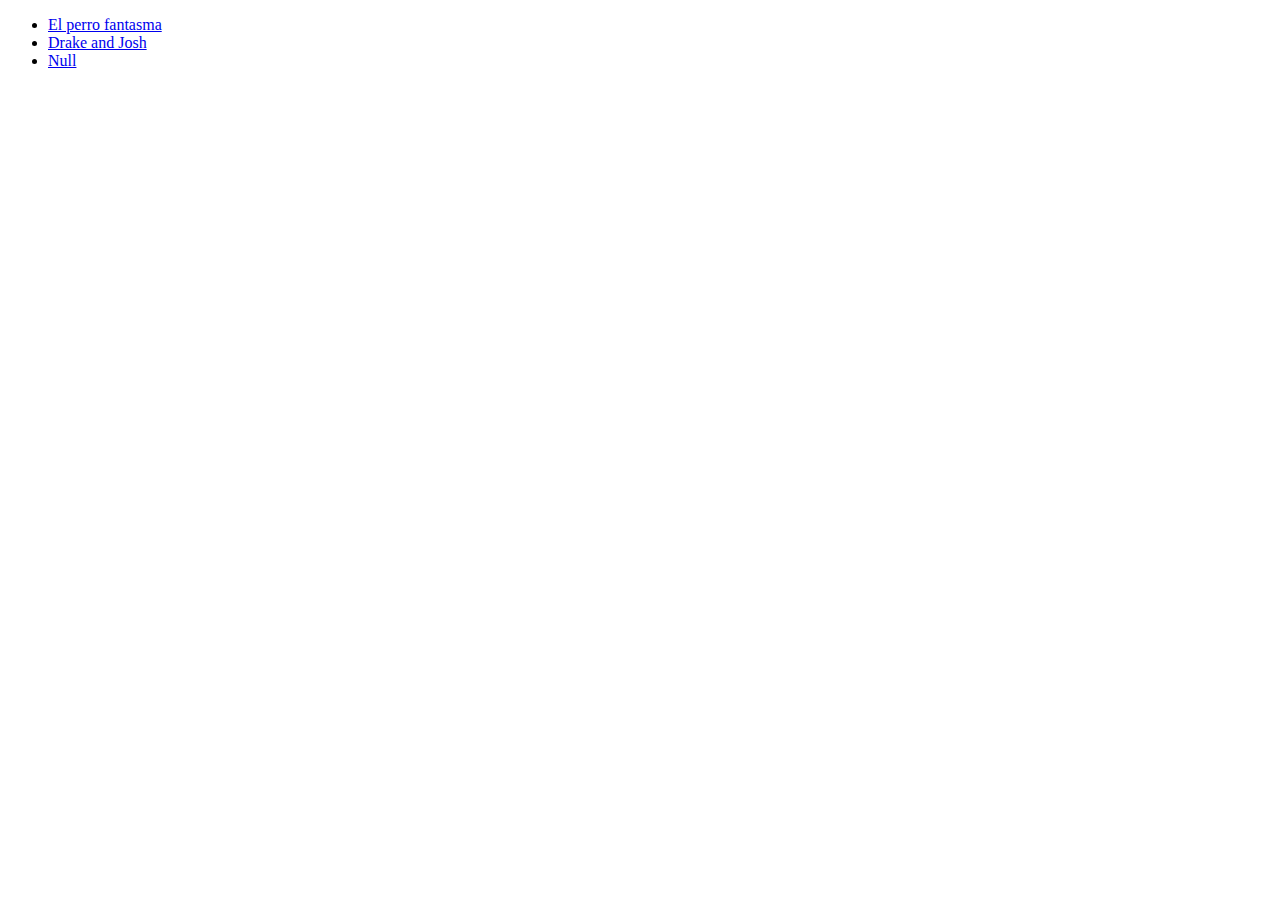
<file: index.html>
<!DOCTYPE html>
<html lang="ENG">
    <head>
        <meta charset="UTF-8">
        <title>Ejercicio de introduccion a HTML en OpenBootCamp</title>
    </head>
    <body>
        <!-- 
            Este es mi primer comentario de dos líneas 
            Aprendiendo a documentar mi código con OpenBootcamp
        -->

        <ul>
            <li><a href="https://youtube/El_perro_fantasma">El perro fantasma</a></li>
            <li><a href="https://youtube/DrakeAndJosh">Drake and Josh</a></li>
            <li><a href="https://youtube/Null">Null</a></li>
        </ul>
    </body>
</html>
</file>
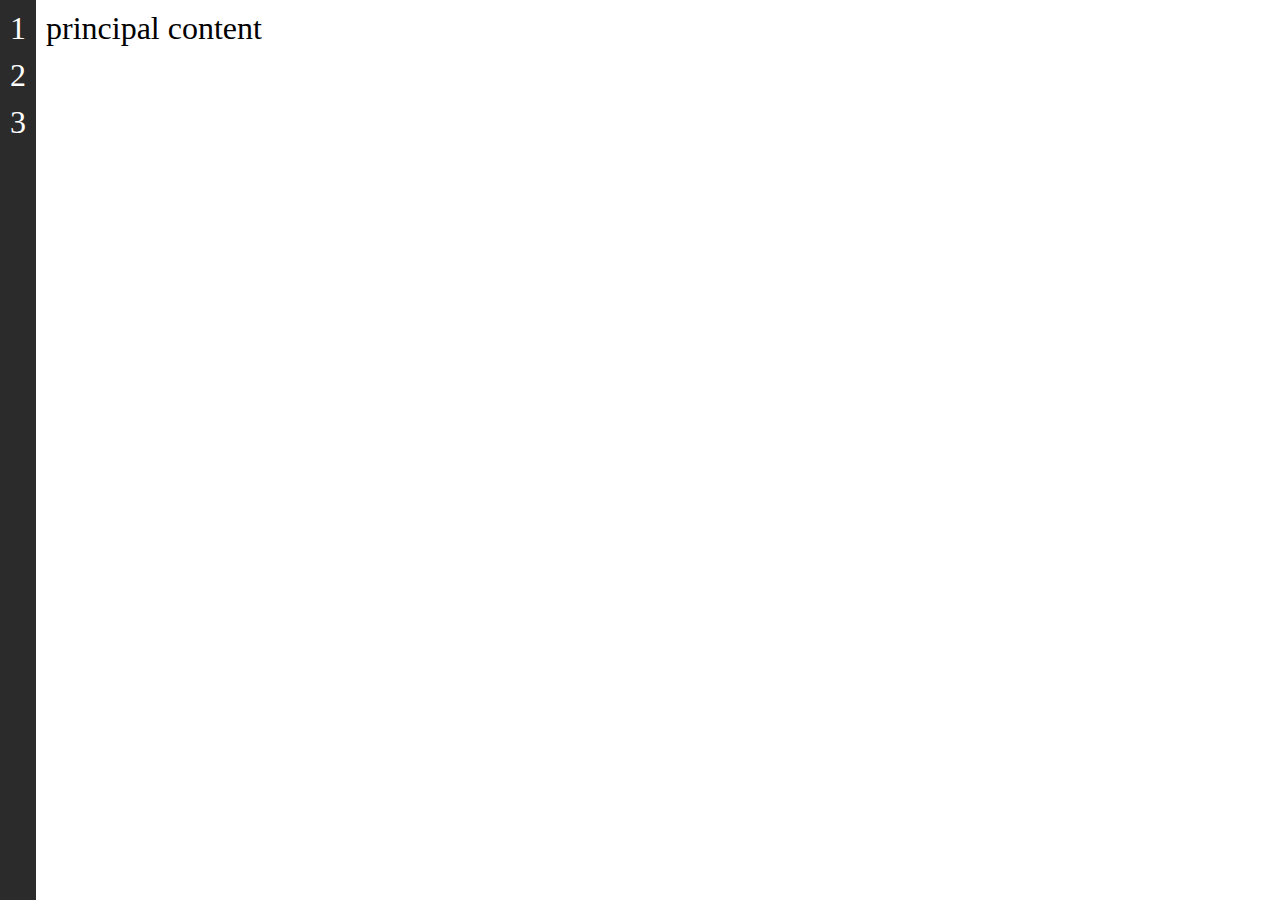
<file: Ejercicio 11/index.html>
<!DOCTYPE html>
<html lang="EN">
<head>
    <meta charset="UTF-8">
    <meta http-equiv="X-UA-Compatible" content="IE=edge">
    <meta name="viewport" content="width=device-width, initial-scale=1.0">
    <title>reponsive design with css</title>
    <link rel="stylesheet" href="estilos/style.css">
</head>
<body>
    <div class="sidebar">
        <span>1</span>
        <span>2</span>
        <span>3</span>
    </div>
    <div class="main">
        <span>principal content</span>
    </div>
</body>
</html>
</file>
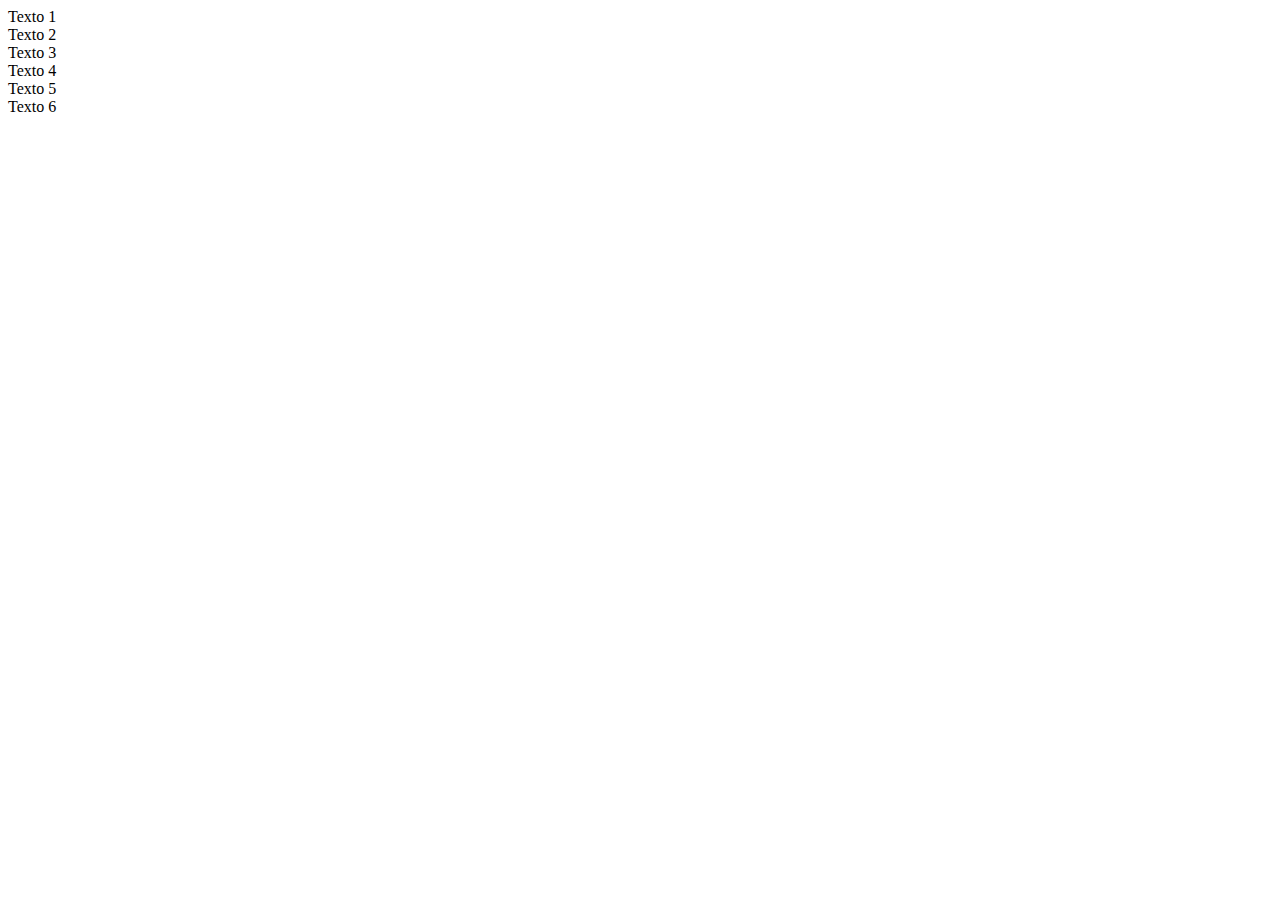
<file: Ejercicio 12/index.html>
<!DOCTYPE html>
<html lang="en">

<head>
    <meta charset="UTF-8" />
    <meta http-equiv="X-UA-Compatible" content="IE=edge" />
    <meta name="viewport" content="width=device-width, initial-scale=1.0" />
    <title>Sistema grid de Bootstrap</title>
    <link href="https://cdn.jsdelivr.net/npm/bootstrap@5.1.3/dist/css/bootstrap.min.css" rel="stylesheet"
        integrity="sha384-1BmE4kWBq78iYhFldvKuhfTAU6auU8tT94WrHftjDbrCEXSU1oBoqyl2QvZ6jIW3" crossorigin="anonymous" />
</head>

<body>
    <div class="row">
        <div class="col-sm-6 col-md-4 col-lg-3 col-xl-2">Texto 1</div>
        <div class="col-sm-6 col-md-4 col-lg-3 col-xl-2">Texto 2</div>
        <div class="col-sm-6 col-md-4 col-lg-3 col-xl-2">Texto 3</div>
        <div class="col-sm-6 col-md-4 col-lg-3 col-xl-2">Texto 4</div>
        <div class="col-sm-6 col-md-4 col-lg-3 col-xl-2">Texto 5</div>
        <div class="col-sm-6 col-md-4 col-lg-3 col-xl-2">Texto 6</div>
    </div>
</body>
<script src="https://cdn.jsdelivr.net/npm/bootstrap@5.1.3/dist/js/bootstrap.bundle.min.js"
    integrity="sha384-ka7Sk0Gln4gmtz2MlQnikT1wXgYsOg+OMhuP+IlRH9sENBO0LRn5q+8nbTov4+1p"
    crossorigin="anonymous"></script>

</html>
</file>
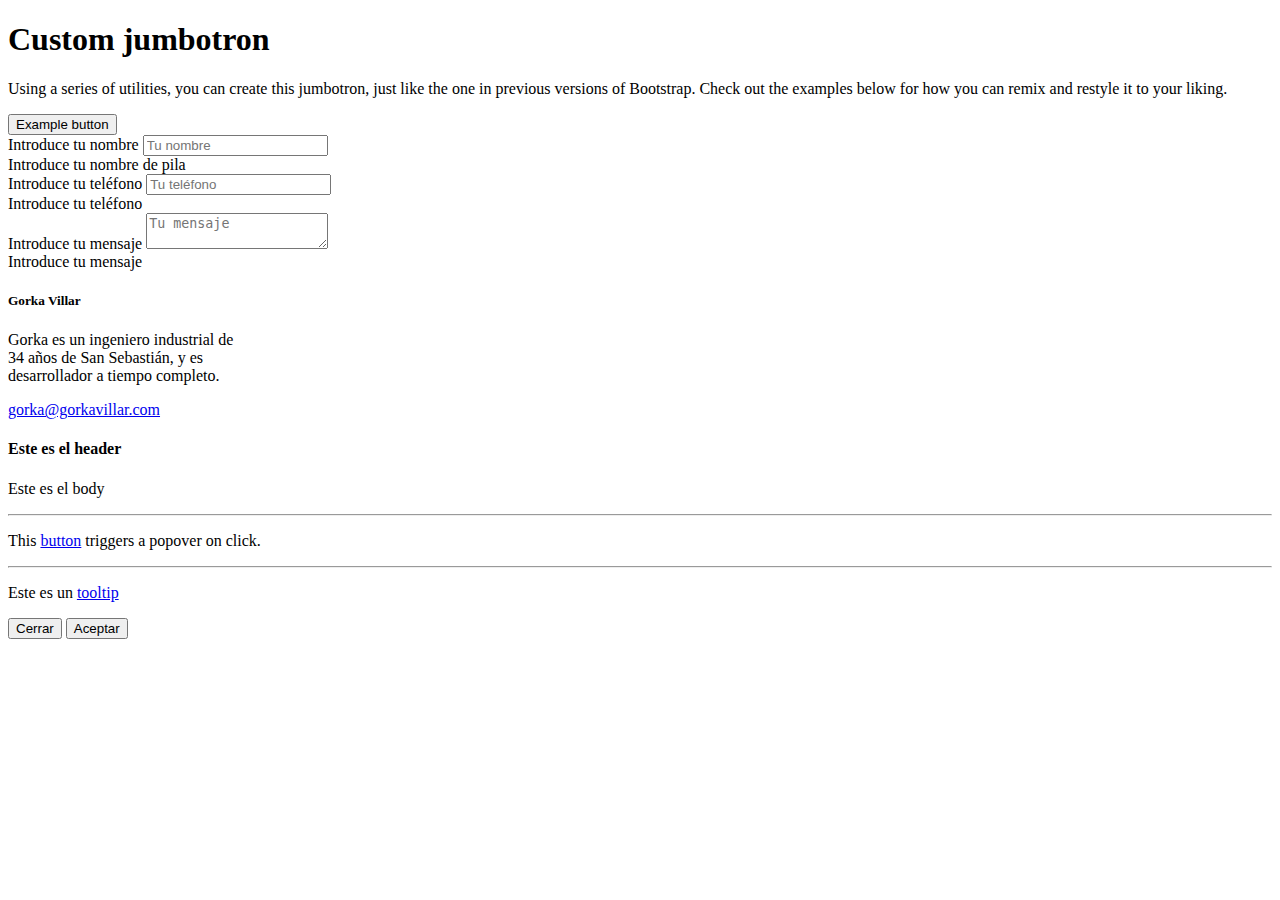
<file: Ejercicio 13/index.html>
<!DOCTYPE html>
<html lang="en">

<head>
    <meta charset="UTF-8" />
    <meta http-equiv="X-UA-Compatible" content="IE=edge" />
    <meta name="viewport" content="width=device-width, initial-scale=1.0" />
    <title>Elementos de Interés en Bootstrap</title>
    <link href="https://cdn.jsdelivr.net/npm/bootstrap@5.1.3/dist/css/bootstrap.min.css" rel="stylesheet"
        integrity="sha384-1BmE4kWBq78iYhFldvKuhfTAU6auU8tT94WrHftjDbrCEXSU1oBoqyl2QvZ6jIW3" crossorigin="anonymous" />
</head>

<body>
    <section class="row">
        <div class="bg-light p-5 rounded-3">
            <div class="container-fluid py-5">
                <h1 class="display-5 fw-bold">Custom jumbotron</h1>
                <p class="col-md-8 fs-4">
                    Using a series of utilities, you can create this jumbotron, just
                    like the one in previous versions of Bootstrap. Check out the
                    examples below for how you can remix and restyle it to your liking.
                </p>
                <button class="btn btn-primary btn-lg" data-bs-toggle="modal" data-bs-target="#modal-ejemplo">
                    Example button
                </button>
            </div>
        </div>
    </section>
    <section class="row p-5">
        <form action="/">
            <div class="mb-3">
                <label class="form-label" for="nombre">Introduce tu nombre</label>
                <input id="nombre" type="text" class="form-control" placeholder="Tu nombre" />
                <div class="form-text">Introduce tu nombre de pila</div>
            </div>
            <div class="mb-3">
                <label class="form-label" for="telefono">Introduce tu teléfono</label>
                <input id="telefono" type="number" class="form-control" placeholder="Tu teléfono" />
                <div class="form-text">Introduce tu teléfono</div>
            </div>
            <div class="mb-3">
                <label class="form-label" for="mensaje">Introduce tu mensaje</label>
                <textarea id="mensaje" type="text" class="form-control" placeholder="Tu mensaje"></textarea>
                <div class="form-text">Introduce tu mensaje</div>
            </div>
        </form>
    </section>
    <section class="row p-5">
        <div class="card" style="width: 15rem">
            <div class="card-body">
                <h5 class="card-title">Gorka Villar</h5>
                <p class="card-text">Gorka es un ingeniero industrial de 34 años de San Sebastián, y es desarrollador a
                    tiempo completo.</p>
            </div>
            <div class="card-footer">
                <a href="mailto:gorka@gorkavillar.com">gorka@gorkavillar.com</a>
            </div>
        </div>
    </section>
    <div class="modal fade" data-bs-backdrop="static" id="modal-ejemplo">
        <div class="modal-dialog modal-dialog-centered">
            <div class="modal-content">
                <h4 class="modal-header">Este es el header</h4>
                <div class="modal-body">
                    <p>Este es el body</p>
                    <hr />
                    <p>
                        This
                        <a href="#" role="button" class="btn btn-secondary popover-test" data-bs-toggle="popover"
                            title="Título del popover" data-bs-content="Este es el contenido del popover.">button</a>
                        triggers a popover on click.
                    </p>
                    <hr />
                    <p>
                        Este es un
                        <a href="#" data-bs-toggle="tooltip" data-bs-placement="top"
                            title="Este es un tooltip">tooltip</a>
                    </p>
                </div>
                <div class="modal-footer">
                    <button class="btn btn-outline-secondary" data-bs-dismiss="modal">
                        Cerrar
                    </button>
                    <button class="btn btn-primary">Aceptar</button>
                </div>
            </div>
        </div>
    </div>
</body>
<script src="https://cdn.jsdelivr.net/npm/bootstrap@5.1.3/dist/js/bootstrap.bundle.min.js"
    integrity="sha384-ka7Sk0Gln4gmtz2MlQnikT1wXgYsOg+OMhuP+IlRH9sENBO0LRn5q+8nbTov4+1p"
    crossorigin="anonymous"></script>

</html>
</file>
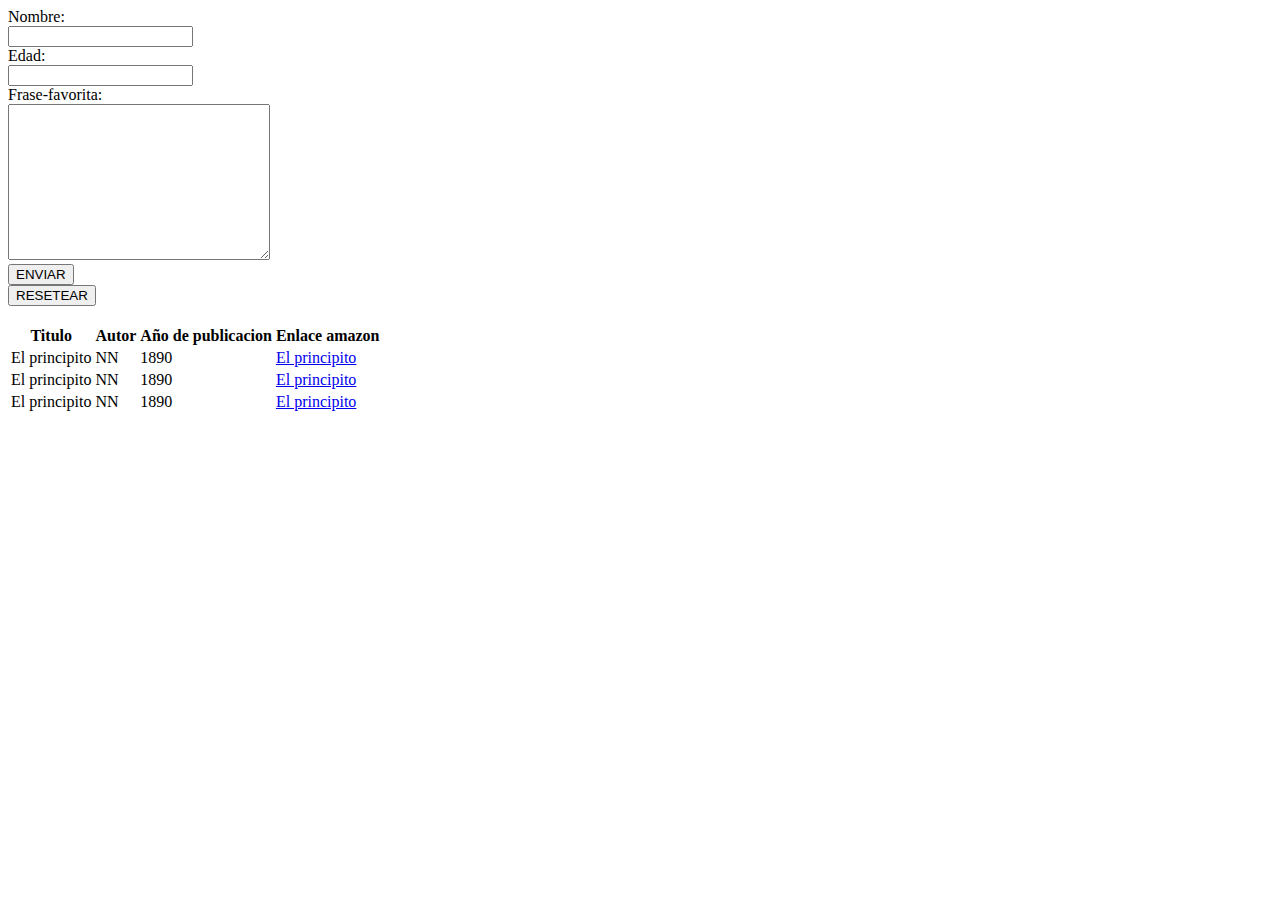
<file: Ejercicio 2/index.html>
<!DOCTYPE html>
<html lang="en">
<head>
    <meta charset="UTF-8">
    <meta http-equiv="X-UA-Compatible" content="IE=edge">
    <meta name="viewport" content="width=device-width, initial-scale=1.0">
    <title>Ejercicio 02 - Formularios en HTML</title>
</head>
<body>
    <form action="/">
        <label for="nombre">Nombre: </label><br>
        <input type="text" id="nombre"/><br>
        <label for="edad">Edad: </label><br>
        <input type="number" id="edad"><br>
        <label for="fraseFav">Frase-favorita: </label><br>
        <textarea name="fraseFav" id="fraseFav" cols="30" rows="10"></textarea><br>
        <button type="submit">ENVIAR</button><br>
        <button type="reset">RESETEAR</button><br>
    </form>
    <br>
    <table>
        <tr>
            <th>Titulo</th>
            <th>Autor</th>
            <th>Año de publicacion</th>
            <th>Enlace amazon</th>
        </tr>
        <tr>
            <td>El principito</td>
            <td>NN</td>
            <td>1890</td>
            <td><a href="www.amazon.com">El principito</a></td>
        </tr>
        <tr>
            <td>El principito</td>
            <td>NN</td>
            <td>1890</td>
            <td><a href="www.amazon.com">El principito</a></td>
        </tr>
        <tr>
            <td>El principito</td>
            <td>NN</td>
            <td>1890</td>
            <td><a href="www.amazon.com">El principito</a></td>
        </tr>
    </table>
</body>
</html>
</file>
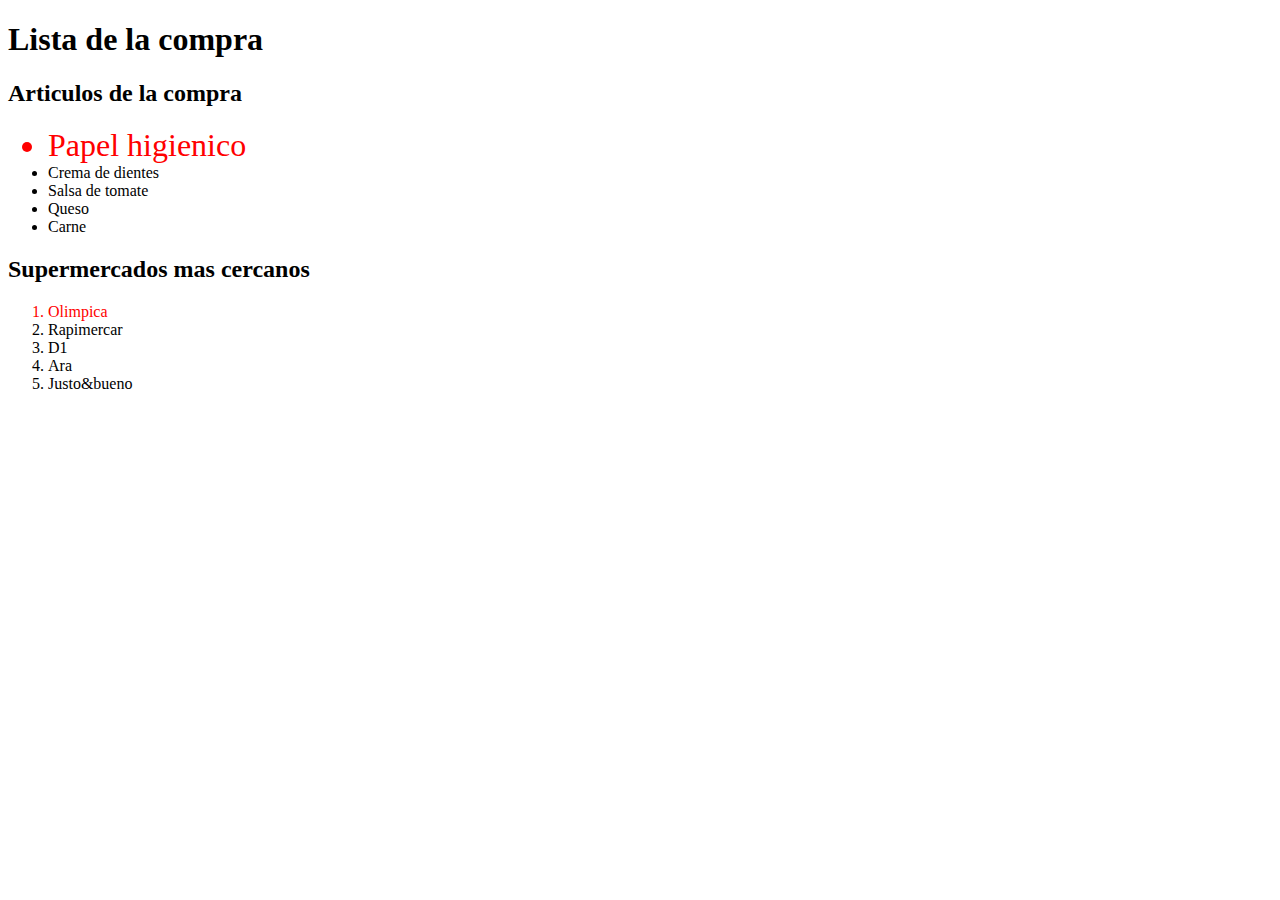
<file: Ejercicio 4/index.html>
<!DOCTYPE html>
<html lang="en">
<head>
    <meta charset="UTF-8">
    <meta http-equiv="X-UA-Compatible" content="IE=edge">
    <meta name="viewport" content="width=device-width, initial-scale=1.0">
    <title>Prueba 4</title>
    <link rel="stylesheet" href="estilos/style.css">
</head>
<body>
    <section>
        <h1 id="titulo" class="encabezado">Lista de la compra</h1>
        <div>
            <h2>Articulos de la compra</h2>
            <ul>
                <li id="elemento-1">Papel higienico</li>
                <li id="elemento-2">Crema de dientes</li>
                <li id="elemento-3">Salsa de tomate</li>
                <li id="elemento-4">Queso</li>
                <li id="elemento-5">Carne</li>
            </ul>
            <h2>Supermercados mas cercanos</h2>
            <ol>
                <li id="elemento-1">Olimpica</li>
                <li id="elemento-2">Rapimercar</li>
                <li id="elemento-3">D1</li>
                <li id="elemento-4">Ara</li>
                <li id="elemento-5">Justo&bueno</li>
            </ol>
        </div>

    </section>
</body>
</html>
</file>
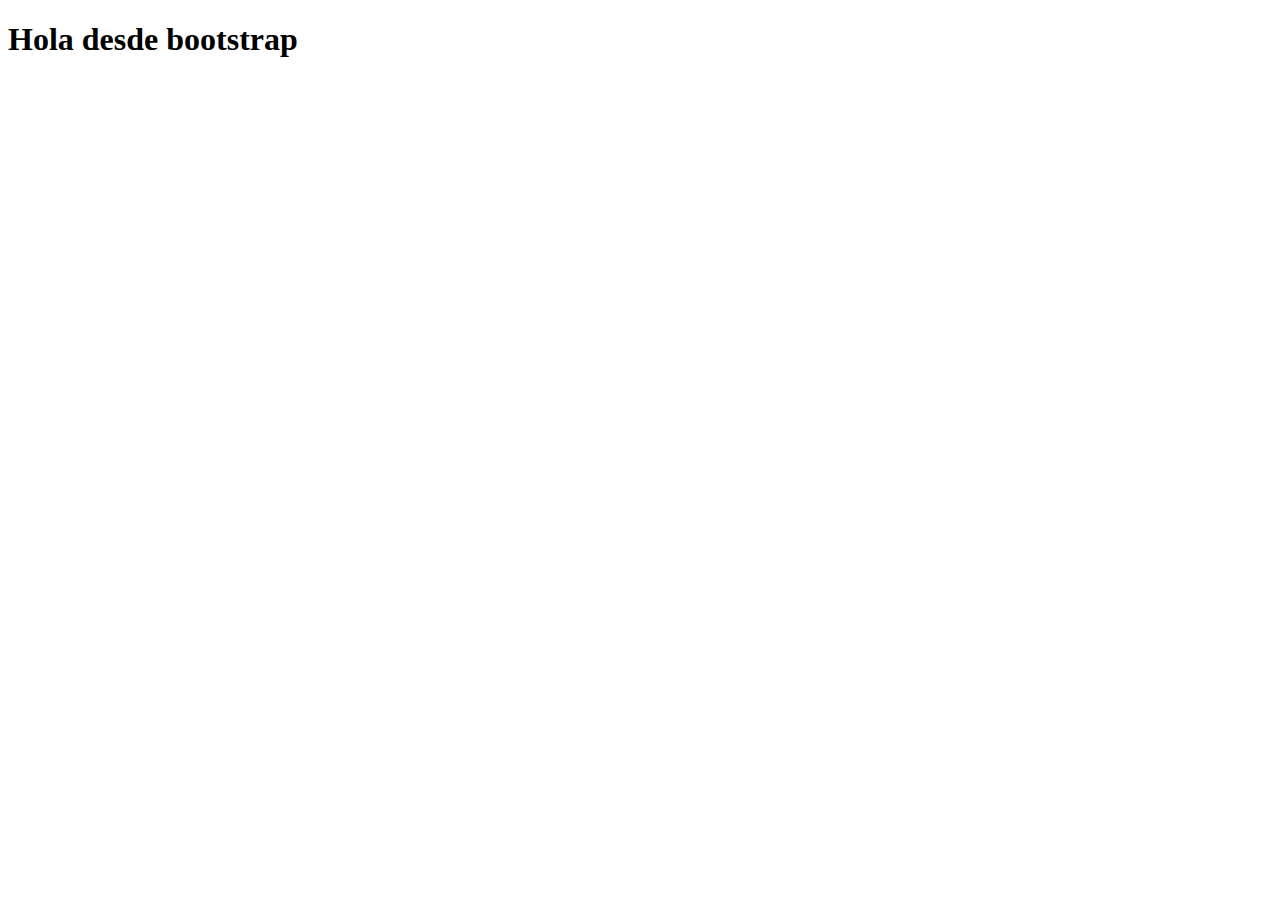
<file: Ejercicio 8/index.html>
<!DOCTYPE html>
<html lang="en">
<head>
    <meta charset="UTF-8">
    <meta http-equiv="X-UA-Compatible" content="IE=edge">
    <meta name="viewport" content="width=device-width, initial-scale=1.0">
    <title>Bootstrap</title>
    <link href="https://cdn.jsdelivr.net/npm/bootstrap@5.2.0/dist/css/bootstrap.min.css" rel="stylesheet" integrity="sha384-gH2yIJqKdNHPEq0n4Mqa/HGKIhSkIHeL5AyhkYV8i59U5AR6csBvApHHNl/vI1Bx" crossorigin="anonymous">
</head>
<body>
    <h1>Hola desde bootstrap</h1>
    <script src="https://cdn.jsdelivr.net/npm/@popperjs/core@2.11.5/dist/umd/popper.min.js" integrity="sha384-Xe+8cL9oJa6tN/veChSP7q+mnSPaj5Bcu9mPX5F5xIGE0DVittaqT5lorf0EI7Vk" crossorigin="anonymous"></script>
    <script src="https://cdn.jsdelivr.net/npm/bootstrap@5.2.0/dist/js/bootstrap.min.js" integrity="sha384-ODmDIVzN+pFdexxHEHFBQH3/9/vQ9uori45z4JjnFsRydbmQbmL5t1tQ0culUzyK" crossorigin="anonymous"></script>    
</body>
</html>
</file>
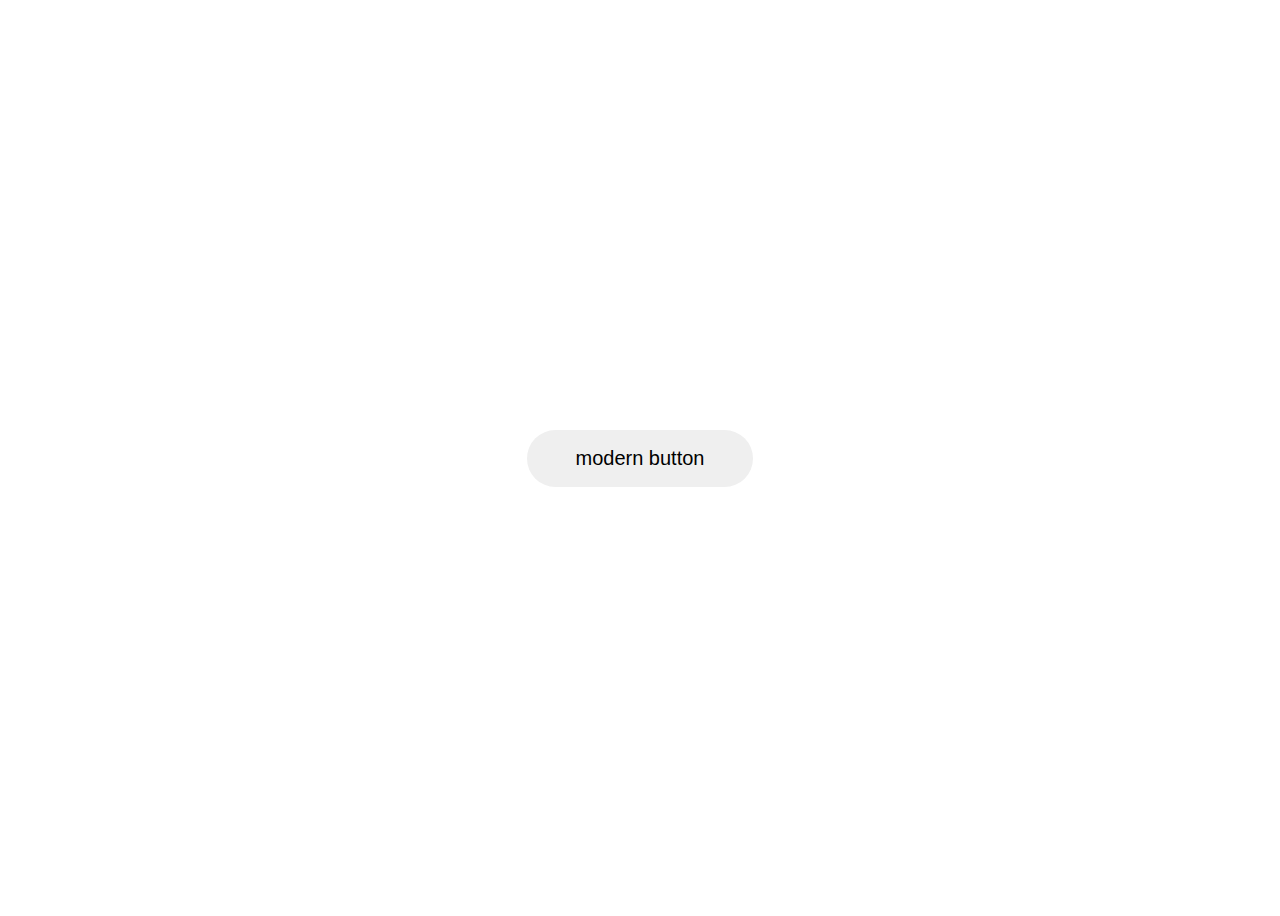
<file: Ejercicio 9/index.html>
<!DOCTYPE html>
<html lang="en">
<head>
    <meta charset="UTF-8">
    <meta http-equiv="X-UA-Compatible" content="IE=edge">
    <meta name="viewport" content="width=device-width, initial-scale=1.0">
    <title>Animaciones y transiciones en CSS</title>
    <link rel="stylesheet" href="estilos/style.css">
</head>
<body>
    <button class="btn-modern">
        modern button
    </button>
</body>
</html>
</file>
<file: Ejercicio 11/estilos/style.css>
* {
    margin: 0;
    padding: 0;
}

body {
    min-height: 100vh;
    min-width: 100vw;
    display: flex;
    font-size: 2rem;
}

div.sidebar {
    background-color: #2b2b2b;
    color: white;
    display: flex;
    flex-direction: column;
    padding: 10px;
    gap: 10px;
}

div.main {
    padding: 10px;
    flex-grow: 1;
}

@media (max-width: 640px) {
    body {
        flex-direction: column-reverse;
    }
    div.sidebar {
        flex-direction: row;
        justify-content: space-evenly;
    }
}
</file>
<file: Ejercicio 4/estilos/style.css>
ul #elemento-1{
    color: red;
    font-size: 2rem;
}

ol #elemento-1{
    color: red;
}
</file>
<file: Ejercicio 9/estilos/style.css>
body {
    min-height: 100vh;
    display: flex;
    justify-content: center;
    align-items: center;
}

.btn-modern {
    padding: 1rem 3rem;
    font-size: 1.25rem;
    border: solid 1px transparent;
    border-radius: 50px;
    cursor: pointer;
    transition: all 0.4s ease;
}

.btn-modern:hover {
    transform: translateY(-5px);
    background-color: aqua;
    color: white;
    box-shadow: 0 5px 10px rgba(45, 206, 255, 0.5);
}
</file>
